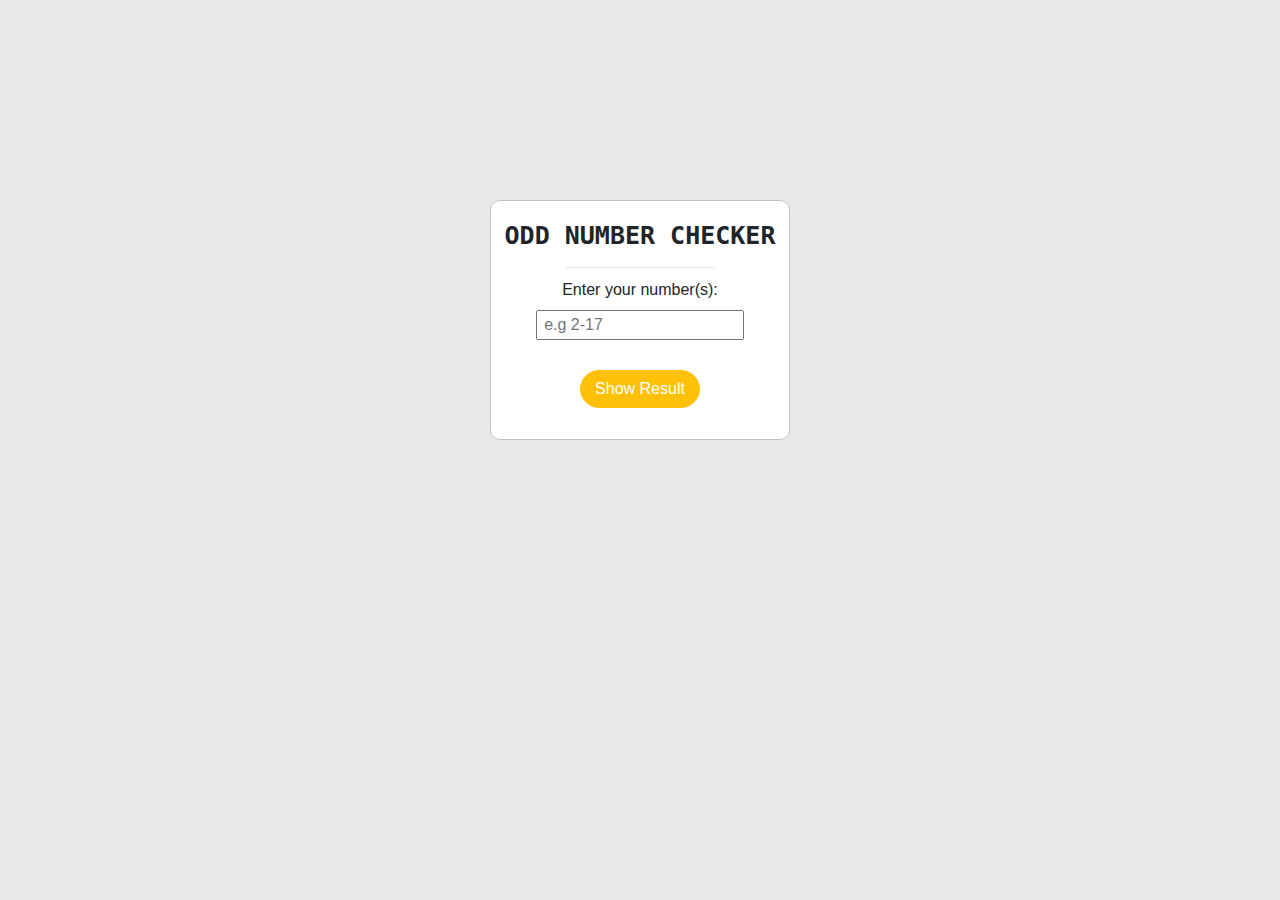
<file: index.html>
<!DOCTYPE html>
<html lang="en">

<head>
    <meta charset="UTF-8">
    <meta name="viewport" content="width=device-width, initial-scale=1.0">
    <meta http-equiv="X-UA-Compatible" content="ie=edge">
    <link rel="stylesheet" href="https://cdnjs.cloudflare.com/ajax/libs/twitter-bootstrap/4.1.3/css/bootstrap.min.css">
    <link rel="stylesheet" href="https://use.fontawesome.com/releases/v5.3.1/css/all.css">
    <link rel="stylesheet" href="style.css">
    <title>Odd Checker</title>
    <script src="main.js"></script>
    <script src="https://cdnjs.cloudflare.com/ajax/libs/jquery/3.3.1/jquery.slim.min.js"></script>
    <script src="https://cdnjs.cloudflare.com/ajax/libs/popper.js/1.13.0/umd/popper.min.js"></script>
    <script src="https://cdnjs.cloudflare.com/ajax/libs/twitter-bootstrap/4.1.3/js/bootstrap.min.js"></script>
</head>

<body>
    <div class="inner">
        <h1>Odd number checker</h1>
        <hr>
        <label for="first">Enter your number(s):</label>
        <input type="text" name="first" id="first" placeholder=" e.g 2-17" required/>

        <br>
        <button type="submit" id="btn" class="btn btn-warning" onclick="odd()">Show Result</button>

        <div id="out"></div>
    </div>

</body>

</html>
</file>
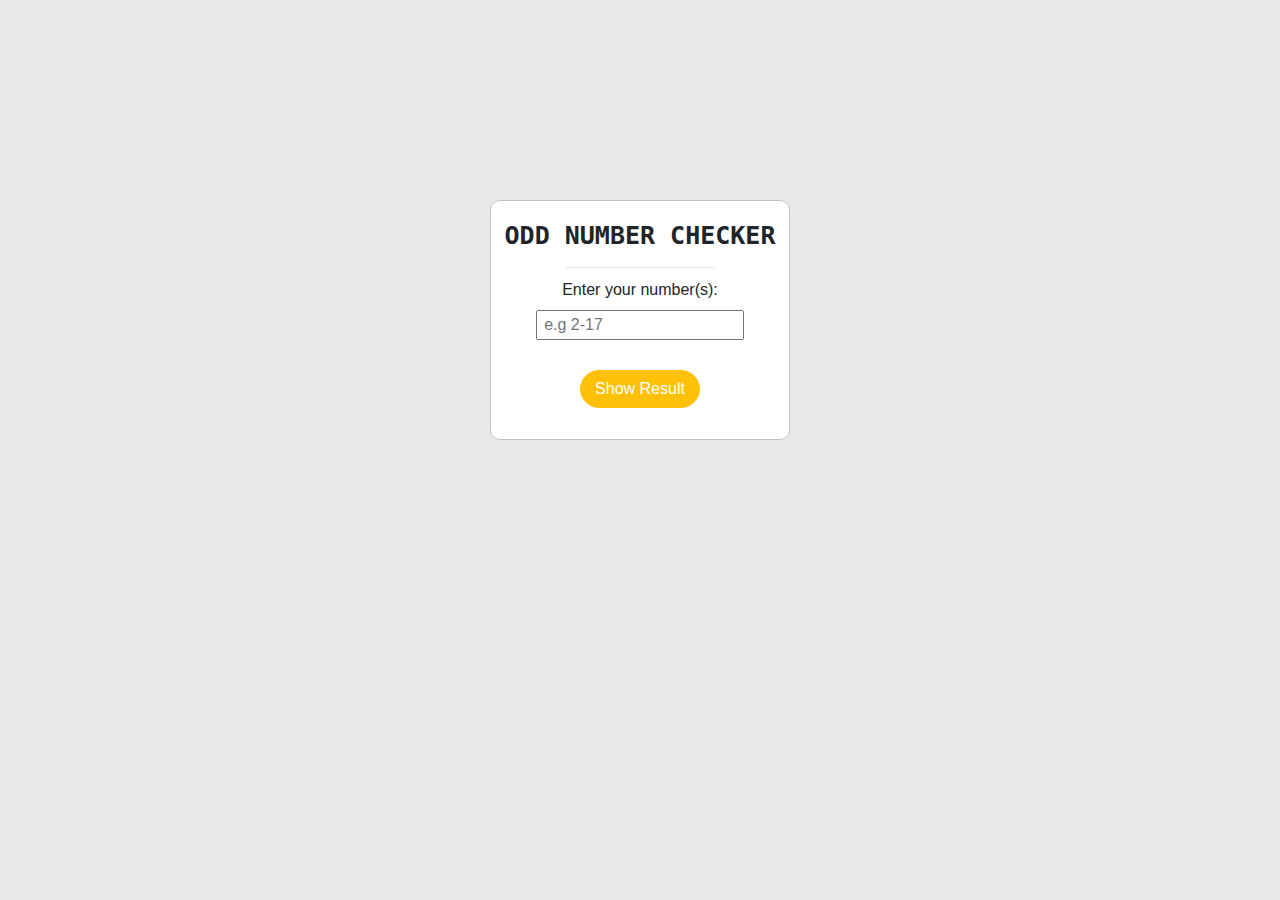
<file: main.html>
<!DOCTYPE html>
<html lang="en">

<head>
    <meta charset="UTF-8">
    <meta name="viewport" content="width=device-width, initial-scale=1.0">
    <meta http-equiv="X-UA-Compatible" content="ie=edge">
    <link rel="stylesheet" href="https://cdnjs.cloudflare.com/ajax/libs/twitter-bootstrap/4.1.3/css/bootstrap.min.css">
    <link rel="stylesheet" href="https://use.fontawesome.com/releases/v5.3.1/css/all.css">
    <link rel="stylesheet" href="style.css">
    <title>Title</title>
    <script src="main.js"></script>
    <script src="https://cdnjs.cloudflare.com/ajax/libs/jquery/3.3.1/jquery.slim.min.js"></script>
    <script src="https://cdnjs.cloudflare.com/ajax/libs/popper.js/1.13.0/umd/popper.min.js"></script>
    <script src="https://cdnjs.cloudflare.com/ajax/libs/twitter-bootstrap/4.1.3/js/bootstrap.min.js"></script>
</head>

<body>
    <div class="inner">
        <h1>Odd number checker</h1>
        <hr>
        <label for="first">Enter your number(s):</label>
        <input type="text" name="first" id="first" placeholder=" e.g 2-17" required/>

        <br>
        <button type="submit" id="btn" class="btn btn-warning" onclick="odd()">Show Result</button>

        <div id="out"></div>
    </div>

</body>

</html>
</file>
<file: style.css>
body {
    background: rgba(224, 223, 223, 0.678);
}

.inner {
    width: 300px;
    margin: 0 auto;
    text-align: center;
    border: 1px solid rgb(202, 193, 193);
    border-radius: 10px;
    height: 240px;
    margin-top: 200px;
    background: white;
}

hr {
    width: 50%;
    margin-bottom: 10px;
}

#first {
    width: 70%;
}

#btn {
    margin-top: 30px;
    width: 40%;
    color: white;
    border-radius: 30px;
}

h1 {
    text-transform: uppercase;
    font-family: monospace;
    margin-top: 20px;
    font-weight: bold;
    font-size: 25px;
}

#out {
    background-color: darkgray;
    color: white;
    margin-top: 20px;
}
</file>
